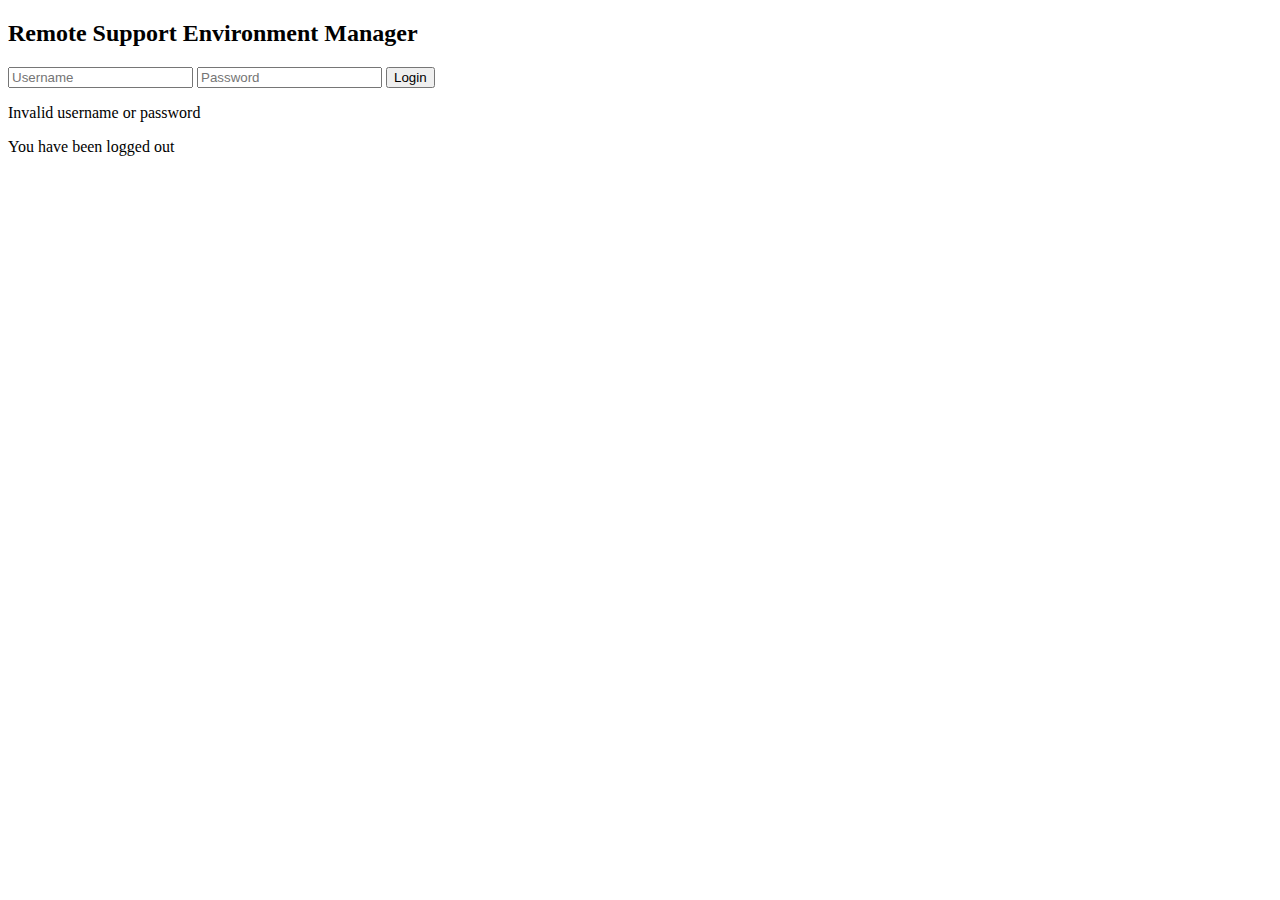
<file: envmanager/target/classes/templates/login.html>
<!DOCTYPE html>
<html xmlns:th="http://www.thymeleaf.org">
<head>
    <title>Login</title>
    <link rel="stylesheet" th:href="@{/css/style.css}">
</head>
<body class="login-body">
 
<div class="login-box">
    <h2>Remote Support Environment Manager</h2>
 
    <form th:action="@{/login}" method="post">
        <input type="text" name="username" placeholder="Username" required>
        <input type="password" name="password" placeholder="Password" required>
 
        <button type="submit" class="btn btn-primary">Login</button>
    </form>
 
    <p class="error" th:if="${param.error}">
        Invalid username or password
    </p>
 
    <p class="info" th:if="${param.logout}">
        You have been logged out
    </p>
</div>
 
</body>
</html>
</file>
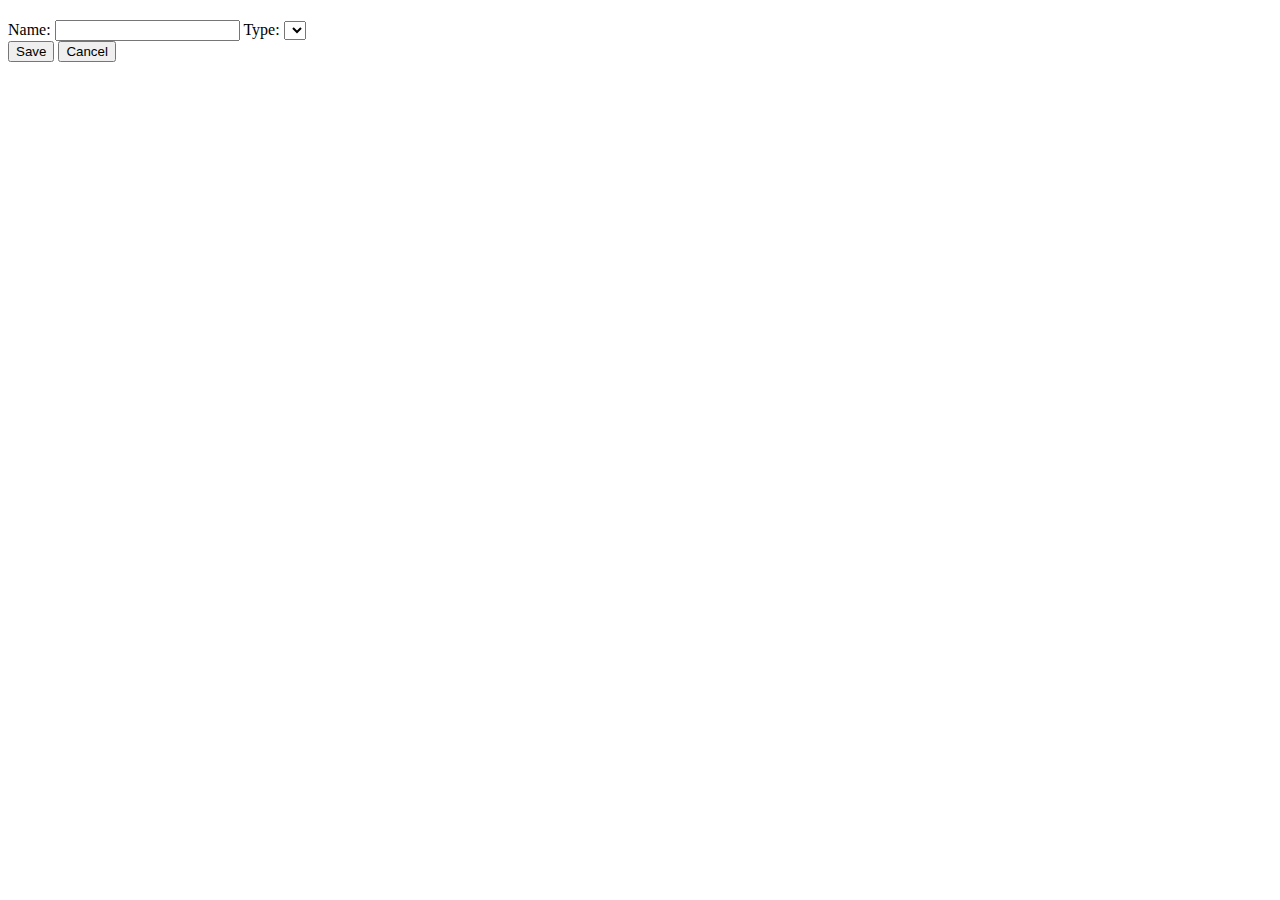
<file: envmanager/target/classes/templates/items/item-form.html>
<!DOCTYPE html>
<html xmlns:th="http://www.thymeleaf.org" xmlns:sec="http://www.thymeleaf.org/extras/spring-security">
<head>
    <title>Item Form</title>
    <link rel="stylesheet" th:href="@{/css/style.css}">
</head>
<body onload="toggleFields()">
 
<h2 th:text="${item.id == null ? 'Add Item' : 'Edit Item'}"></h2>
 
<form th:action="@{/projects/{pid}/items/save(pid=${projectId})}"
      th:object="${item}"
      method="post"
      enctype="multipart/form-data">
 
    <input type="hidden" th:field="*{id}" />
 
    <label>Name:</label>
    <input type="text" th:field="*{name}" required />
 
    <label>Type:</label>
    <select th:field="*{type}" id="type" onchange="toggleFields()">
        <option th:each="t : ${types}"
                th:value="${t}"
                th:text="${t}">
        </option>
    </select>
 
    <!-- LINK FIELDS -->
    <div id="linkFields">
        <label>URL:</label>
        <input type="text" th:field="*{url}" />
    </div>
 
    <!-- SOP FIELDS -->
    <div id="sopFields">
        <label>Upload SOP:</label>
        <input type="file" name="file" />
    </div>
 
    <br>
 
    <button class="btn" type="submit">Save</button>
    <button class="btn-secondary" th:href="@{/projects/{pid}/items(pid=${projectId})}">Cancel</button>
</form>
 
<script>
function toggleFields() {
    const type = document.getElementById("type").value;
 
    document.getElementById("linkFields").style.display =
        type === 'LINK' ? 'block' : 'none';
 
    document.getElementById("sopFields").style.display =
        type === 'SOP' ? 'block' : 'none';
}
</script>
 
</body>
</html>
</file>
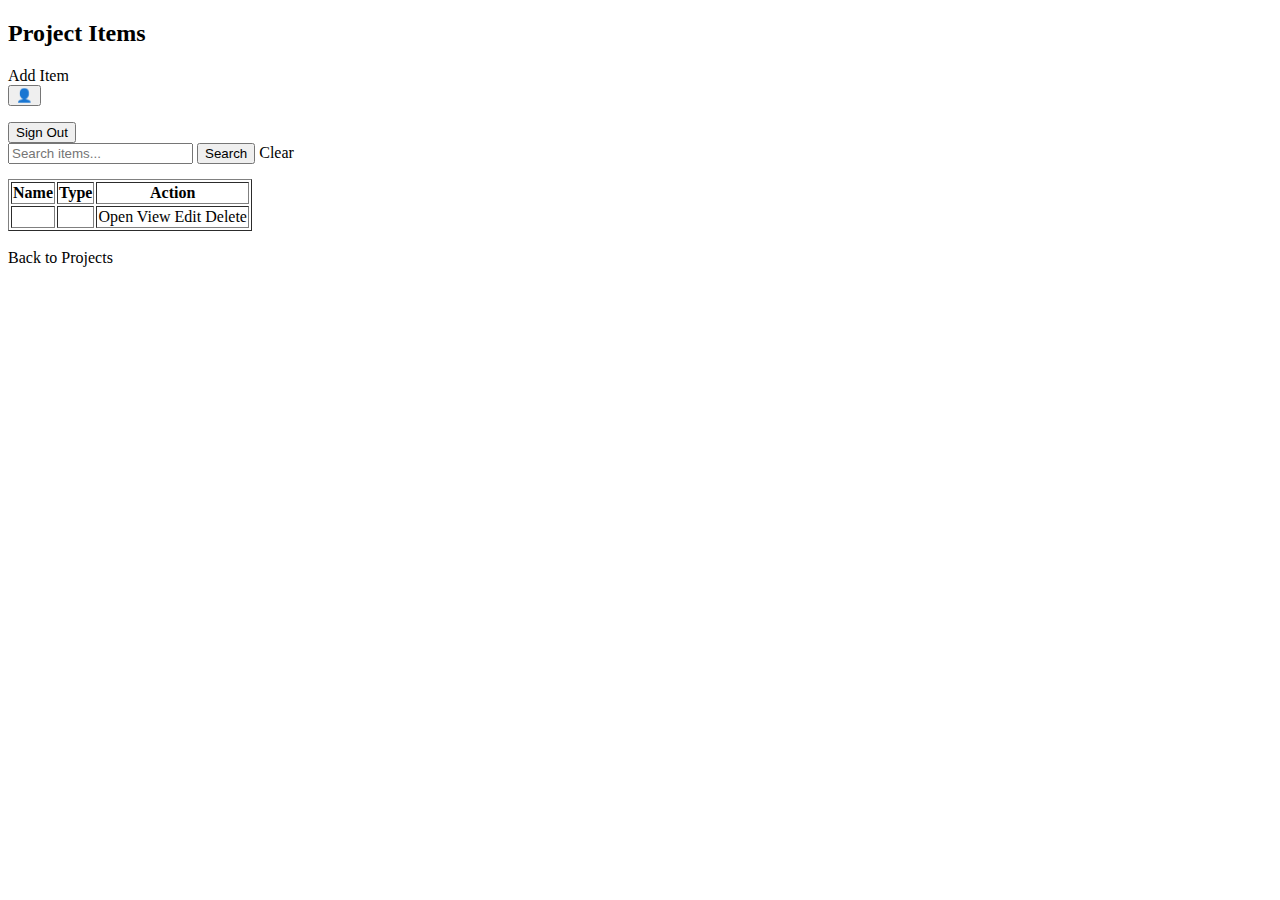
<file: envmanager/target/classes/templates/items/items.html>
<!DOCTYPE html>
<html xmlns:th="http://www.thymeleaf.org" xmlns:sec="http://www.thymeleaf.org/extras/spring-security">
<head>
    <title>Items</title>
    <link rel="stylesheet" th:href="@{/css/style.css}">
</head>
<body>
 
<h2>Project Items</h2>
 
<a class= "btn" sec:authorize="hasRole('ADMIN')" th:href="@{/projects/{pid}/items/new(pid=${projectId})}">
    Add Item
</a>
<div class="account-menu" sec:authorize="isAuthenticated()">
        <button class="account-btn">👤</button>
        <div class="account-dropdown">
            <p><b sec:authentication="name"></b></p>
            <p class="role" sec:authentication="principal.authorities"></span>
            <form th:action="@{/logout}" method="post">
                <button type="submit" class="btn-logout">Sign Out</button>
            </form>
        </div>
    </div>
<form th:action="@{/projects/{pid}/items/search(pid=${projectId})}" method="get" style="margin-bottom: 15px;">
    <input type="text" name="keyword" placeholder="Search items..." required/>
    <button class="btn" type="submit">Search</button>
    <a class="btn-secondary" th:href="@{/projects/{pid}/items(pid=${projectId})}">Clear</a>
</form>
 
<table border="1">
    <thead>
    <tr>
        <th>Name</th>
        <th>Type</th>
        <th>Action</th>
    </tr>
    </thead>
 
    <tbody>
    <tr th:each="item : ${items}">
        <td th:text="${item.name}"></td>
        <td th:text="${item.type}"></td>
 
        <td>
            <!-- LINK -->
            <a class= "btn" th:if="${item.type.name() == 'LINK'}"
               th:href="${item.url}"
               target="_blank">Open</a>
 
            <!-- SOP -->
            <a class= "btn" th:if="${item.type.name() == 'SOP'}"
               th:href="@{'/' + ${item.filePath}}"
               target="_blank">View</a>
            <a sec:authorize="hasRole('ADMIN')" class= "btn" th:href="@{/projects/{pid}/items/edit/{id}(pid=${projectId}, id=${item.id})}">Edit</a>
            <a sec:authorize="hasRole('ADMIN')" class= "btn-danger" th:href="@{/projects/{pid}/items/delete/{id}(pid=${projectId}, id=${item.id})}" 
                onclick="return confirm('Are you sure you want to delete this item?');">Delete</a>
        </td>
    </tr>
    </tbody>
</table>
 
<br>
<a class= "btn" th:href="@{/projects}">Back to Projects</a>
 
</body>
</html>
</file>
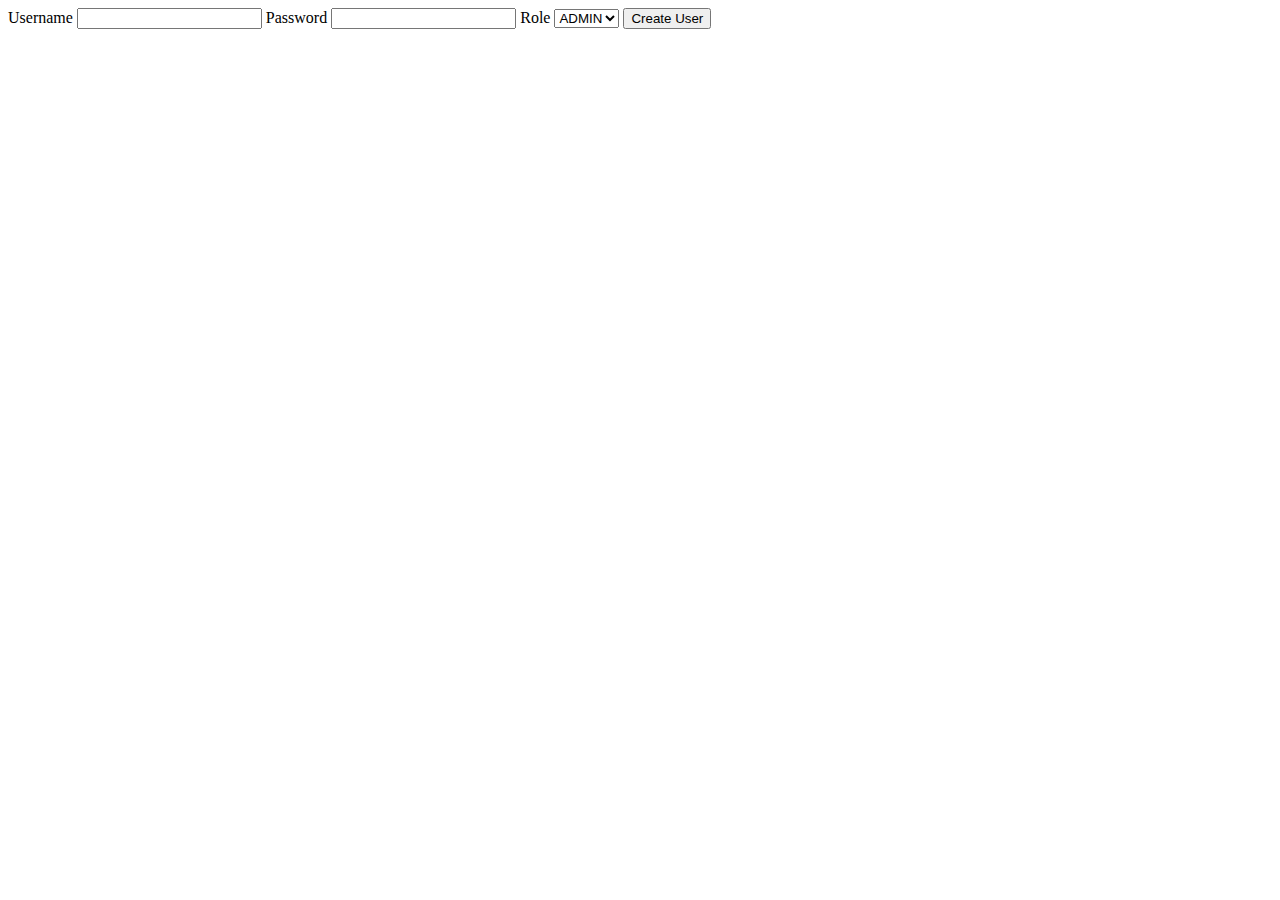
<file: envmanager/target/classes/templates/users/user-form.html>
<!DOCTYPE html>
<html xmlns:th="http://www.thymeleaf.org">
<head>
    <title>Create User</title>
    <link rel="stylesheet" th:href="@{/css/style.css}">
</head>
<body>
 
<!-- <h2 th:text="${user.id == null ? 'Create New User' : 'Edit User'}"></h2> -->
 
<form th:action="@{/admin/users/save}" th:object="${user}" method="post">
 
    <label>Username</label>
    <input type="text" th:field="*{username}" required>
 
    <label>Password</label>
    <input type="password" th:field="*{password}" required> 
 
    <label>Role</label>
    <select th:field="*{role}">
        <option value="ADMIN">ADMIN</option>
        <option value="USER">USER</option>
    </select>
 
    <button type="submit" class="btn btn-primary">Create User</button>
 
</form>
 
</body>
</html>
</file>
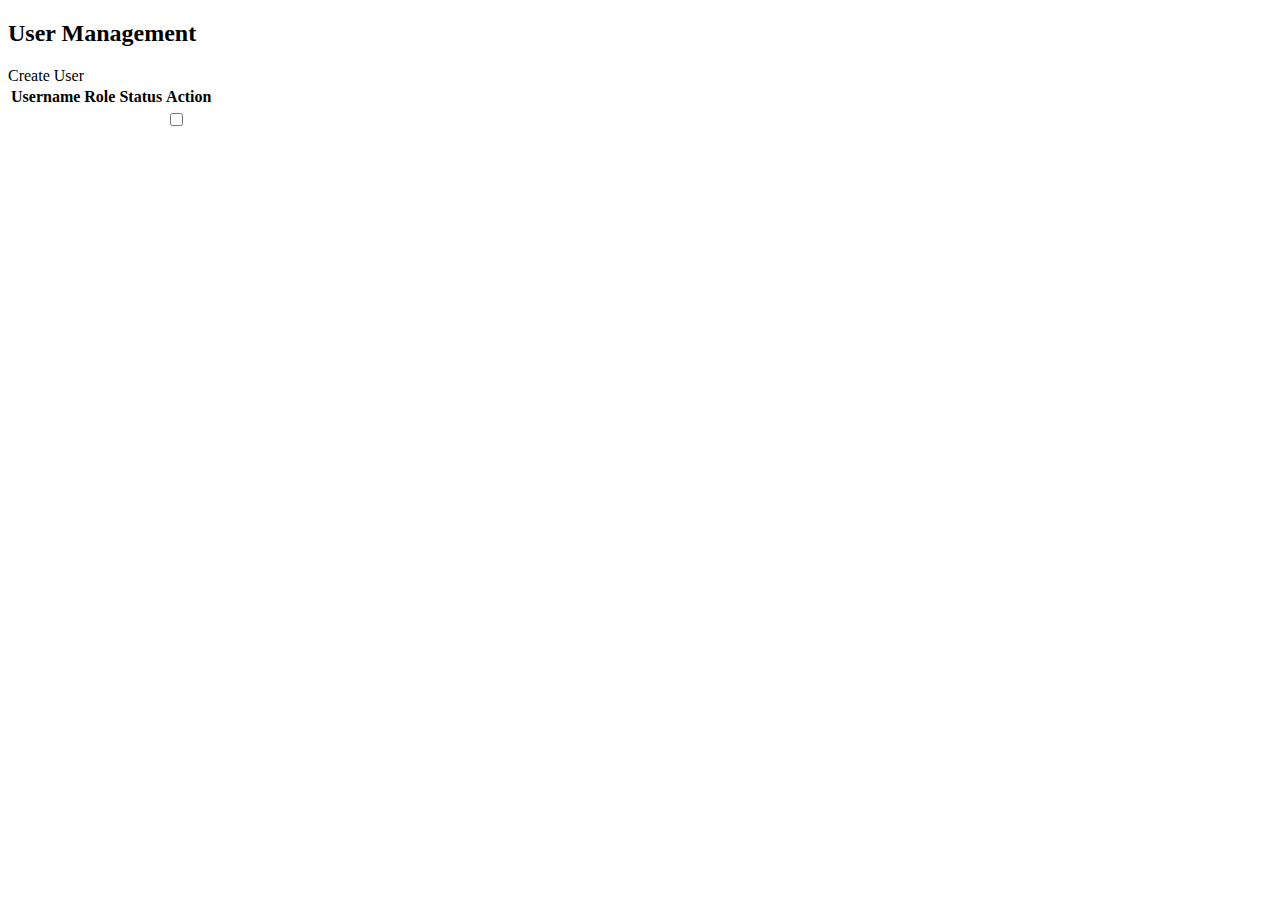
<file: envmanager/target/classes/templates/users/users.html>
<!DOCTYPE html>
<html xmlns:th="http://www.thymeleaf.org">
<head>
    <title>Users</title>
    <link rel="stylesheet" th:href="@{/css/style.css}">
</head>
<body>
 
<h2>User Management</h2>
 
<a th:href="@{/admin/users/new}" class="btn btn-primary">Create User</a>
 
<table>
    <thead>
        <tr>
            <th>Username</th>
            <th>Role</th>
            <th>Status</th>
            <th>Action</th>
        </tr>
    </thead>
    <tbody>
        <tr th:each="u : ${users}">
            <td th:text="${u.username}"></td>
            <td th:text="${u.role}"></td>
            <td th:text="${u.enabled ? 'Enabled' : 'Disabled'}"></td>
            <td>
                <label class="switch">
                    <input type="checkbox" th:checked="${u.enabled}">
                    <span class="slider"></span>
                </label>
                <span id="statusText" th:text="${u.enabled} ? 'Enabled' : 'Disabled'"></span>
            </td>
        </tr>
    </tbody>
</table>
 
</body>
</html>
</file>
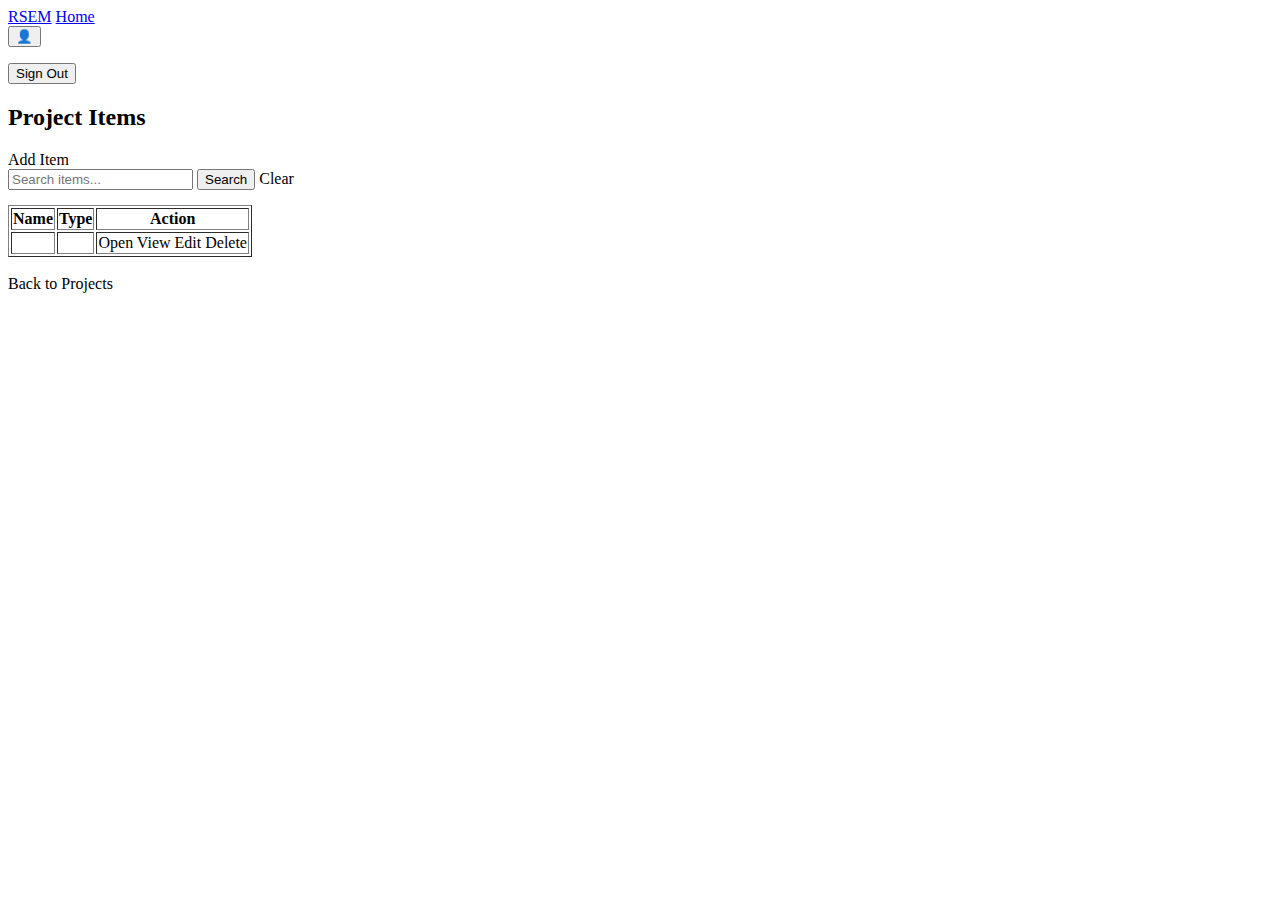
<file: envmanager/src/main/resources/templates/items/items.html>
<!DOCTYPE html>
<html xmlns:th="http://www.thymeleaf.org" xmlns:sec="http://www.thymeleaf.org/extras/spring-security">
<head>
    <title>Items</title>
    <link rel="stylesheet" th:href="@{/css/style.css}">
</head>
<body>

<nav class="navbar">
    <div class="nav-left">
        <a href="/" class="nav-brand">RSEM</a>
        <a href="/projects" class="nav-link">Home</a>
    </div>
 
    <div class="nav-right">
        <div class="account-menu">
            <button class="account-btn" type="button" id="accountBtn">👤</button>
            <div class="account-dropdown" id="accountDropdown">
                <p th:text="${#authentication.name}"></p>
                <form th:action="@{/logout}" method="post">
                    <button type="submit" class="logout-btn">Sign Out</button>
                </form>
            </div>
        </div>
    </div>
</nav>
 
<h2>Project Items</h2>
 
<a class= "btn" sec:authorize="hasRole('ADMIN')" th:href="@{/projects/{pid}/items/new(pid=${projectId})}">
    Add Item
</a>

<form th:action="@{/projects/{pid}/items/search(pid=${projectId})}" method="get" style="margin-bottom: 15px;">
    <input type="text" name="keyword" placeholder="Search items..." required/>
    <button class="btn" type="submit">Search</button>
    <a class="btn-secondary" th:href="@{/projects/{pid}/items(pid=${projectId})}">Clear</a>
</form>

<div class="table-container">
<table border="1">
    <thead>
    <tr>
        <th>Name</th>
        <th>Type</th>
        <th>Action</th>
    </tr>
    </thead>
 
    <tbody>
    <tr th:each="item : ${items}">
        <td th:text="${item.name}"></td>
        <td th:text="${item.type}"></td>
 
        <td>
            <!-- LINK -->
            <a class= "btn" th:if="${item.type.name() == 'LINK'}"
               th:href="${item.url}"
               target="_blank">Open</a>
 
            <!-- SOP -->
            <a class= "btn" th:if="${item.type.name() == 'SOP'}"
               th:href="@{'/' + ${item.filePath}}"
               target="_blank">View</a>
            <a sec:authorize="hasRole('ADMIN')" class= "btn" th:href="@{/projects/{pid}/items/edit/{id}(pid=${projectId}, id=${item.id})}">Edit</a>
            <a sec:authorize="hasRole('ADMIN')" class= "btn-danger" th:href="@{/projects/{pid}/items/delete/{id}(pid=${projectId}, id=${item.id})}" 
                onclick="return confirm('Are you sure you want to delete this item?');">Delete</a>
        </td>
    </tr>
    </tbody>
</table>
</div>
 
<br>
<a class= "btn" th:href="@{/projects}">Back to Projects</a>
</body>

<script>
document.addEventListener("DOMContentLoaded", function () {
    const btn = document.getElementById("accountBtn");
    const menu = document.getElementById("accountDropdown");
 
    btn.addEventListener("click", function (e) {
        e.stopPropagation();
        menu.style.display = (menu.style.display === "block") ? "none" : "block";
    });
 
    document.addEventListener("click", function () {
        menu.style.display = "none";
    });
});
</script>
</html>
</file>
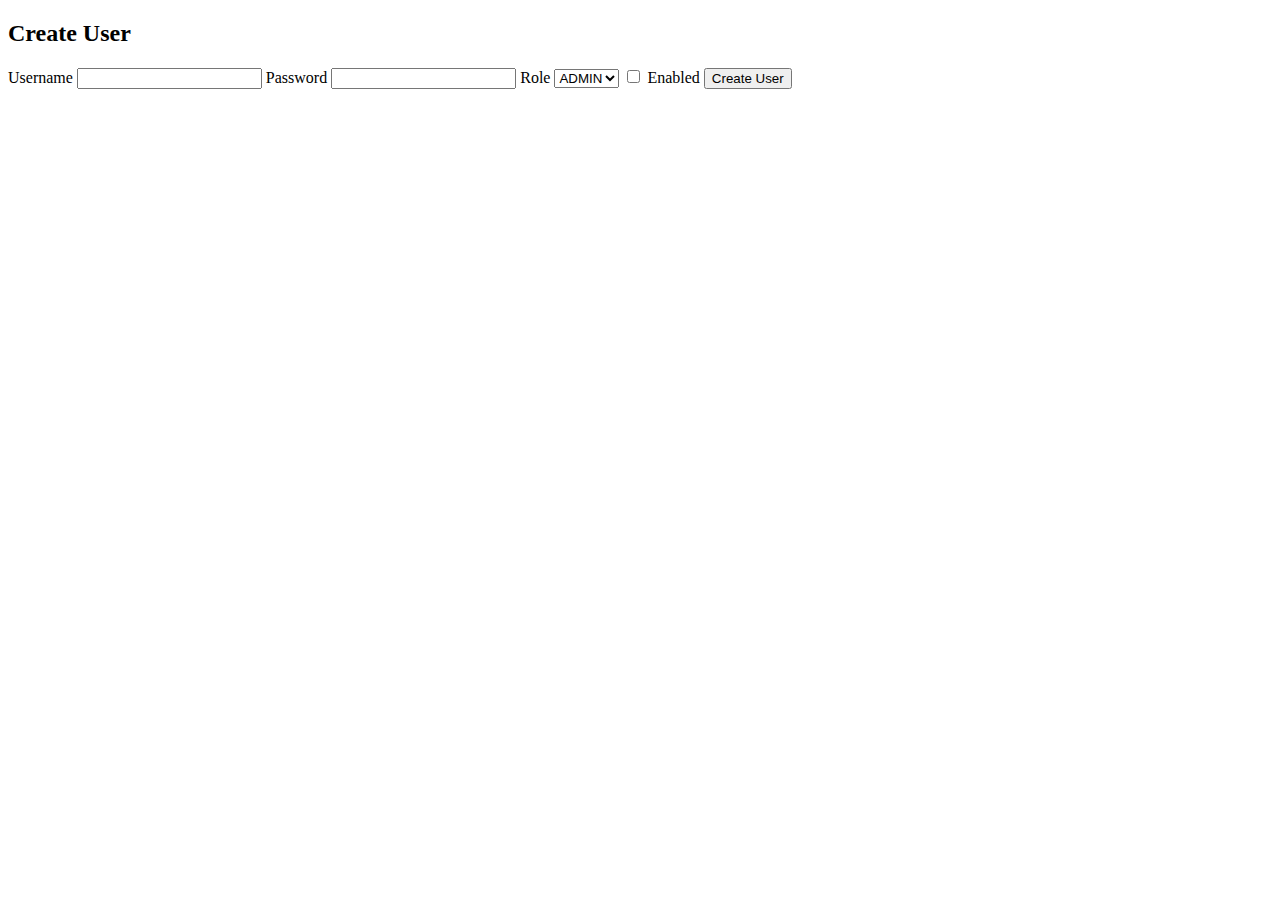
<file: envmanager/src/main/resources/templates/users/user-create.html>
<!DOCTYPE html>
<html xmlns:th="http://www.thymeleaf.org">
<head>
    <title>Create User</title>
    <link rel="stylesheet" th:href="@{/css/style.css}">
</head>
<body>

<div class="container">
 
<h2>Create User</h2>
 
<form th:action="@{/admin/users/create}" th:object="${user}" method="post">
 
    <label>Username</label>
    <input type="text" th:field="*{username}" required />
 
    <label>Password</label>
    <input type="password" name="rawPassword" required />
 
    <label>Role</label>
    <select id="role" th:field="*{role}">
        <option value="ADMIN">ADMIN</option>
        <option value="USER">USER</option>
    </select>
 
    <label>
        <input type="checkbox" th:field="*{enabled}" /> Enabled
    </label>
 
    <!-- PROJECT BLOCK -->
    <div id="projectSection">
        <label>Assign Projects</label>
 
        <div th:each="project : ${projects}">
            <label style="display:block">
                <input type="checkbox"
                       name="projectIds"
                       th:value="${project.id}" />
                <span th:text="${project.name}"></span>
            </label>
        </div>
    </div>
 
    <button class="btn" type="submit">Create User</button>
</form>
 </div>
</body>
<script>
    const roleSelect = document.getElementById("role");
    const projectSection = document.getElementById("projectSection");
 
    function toggleProjects() {
        if (roleSelect.value === "USER") {
            projectSection.style.display = "block";
        } else {
            projectSection.style.display = "none";
        }
    }
 
    roleSelect.addEventListener("change", toggleProjects);
    toggleProjects();
</script>
</html>
</file>
